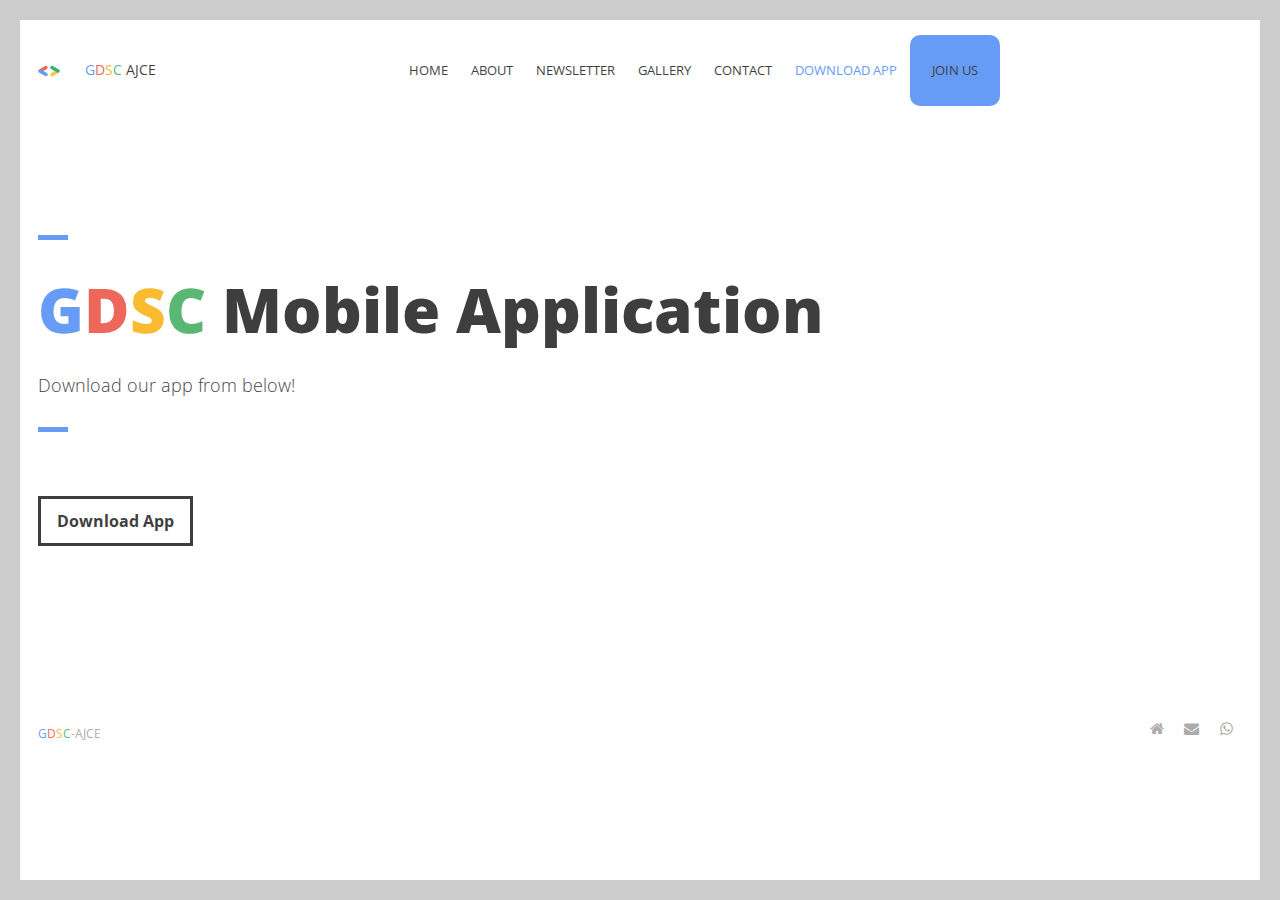
<file: android.html>
<!DOCTYPE html>
<html>

<head lang="en">
  <meta charset="UTF-8">
  <title>GDSC-AJCE</title>
  <meta name="keywords" content="">
  <meta name="description" content="">
  <meta name="viewport" content="width=device-width, initial-scale=1.0, user-scalable=no" />
  <link rel="shortcut icon" href="images/logo.svg" title="Favicon" />
  <link rel="stylesheet" href="css/style.css">
  <link rel="stylesheet" href="css/namari-color.css">
  <link rel="stylesheet" href="css/font-awesome.min.css">
  <link href="css/animate.css" rel="stylesheet" type="text/css">
  <link href='https://fonts.googleapis.com/css?family=Open+Sans:400,300,600,700,800' rel='stylesheet' type='text/css'>
</head>

<body>
  <!-- Preloader -->
  <div id="preloader">
    <div id="status" class="la-ball-triangle-path">
      <div></div>
      <div></div>
      <div></div>
    </div>
  </div>
  <!-- End of Preloader -->
  <div class="page-border" data-wow-duration="0.7s" data-wow-delay="0.2s">
    <div class="top-border wow fadeInDown animated" style="visibility: visible; animation-name: fadeInDown;"></div>
    <div class="right-border wow fadeInRight animated" style="visibility: visible; animation-name: fadeInRight;"></div>
    <div class="bottom-border wow fadeInUp animated" style="visibility: visible; animation-name: fadeInUp;"></div>
    <div class="left-border wow fadeInLeft animated" style="visibility: visible; animation-name: fadeInLeft;"></div>
  </div>
  <div id="wrapper">
    <header id="banner" class="scrollto clearfix" data-enllax-ratio=".5">
      <div id="header" class="nav-collapse">
        <div class="row clearfix">
          <div class="col-1">
            <!--Logo-->
            <div id="logo" style="margin-top: 15px;">
              <img src="images/logo.svg" style="margin-top: 10px; height: 100px;" alt="" class="img-fluid" />
              <h6 style="float: right; padding-top: 10px; padding-left: 10px"><font style="color: #4285f4">G</font><font style="color: #ea4335">D</font><font style="color: #f9ab00">S</font><font style="color: #34a853">C</font> AJCE
              </h6>
            </div>

            <!--Main Navigation-->
            <nav id="nav-main">
              <ul>
                <li><a href="index.html">Home</a></li>
                <li><a href="index.html">About</a></li>
                <li><a href="index.html">Newsletter</a></li>
                <li><a href="index.html">Gallery</a></li>
                <li><a href="index.html">Contact</a></li>
                <li><a style="color:#4285f4; border-bottom: #4285f4;" href="#download">Download App</a></li>
                <li><a style="background-color: #4285f4; border-radius: 10px; width: 90px;" href="https://gdsc.community.dev/amal-jyothi-college-of-engineering-kanjirappally/">Join Us</a></li>
              </ul>
            </nav>
            <!--End of Main Navigation-->
            <div id="nav-trigger"><span></span></div>
            <nav id="nav-mobile"></nav>
          </div>
        </div>
      </div><!--End of Header-->

      <section id="download" class="introduction scrollto">
      <div id="banner-content" class="row clearfix">
        <div class="col-100">
          <div class="section-heading">
            <h1><font style="color: #4285f4">G</font><font style="color: #ea4335">D</font><font style="color: #f9ab00">S</font><font style="color: #34a853">C</font> Mobile Application</h1>
            <h2>Download our app from below!</h2>
          </div>
          <!--Call to Action-->
          <a href="https://github.com/noeljabraham/gdsj_points/releases/download/V1.0.2/GCSJ-v2.apk" class="button">Download App</a>
          <!--End Call to Action-->
        </div>
      </div><!--End of Row-->
      </section>
    </header>


    <!--Footer-->
    <footer id="landing-footer" class="clearfix">
        <div class="row clearfix">

            <p id="copyright" class="col-2"><a href="https://gdsc-ajce.github.io/home/index.html"><font style="color: #4285f4">G</font><font style="color: #ea4335">D</font><font style="color: #f9ab00">S</font><font style="color: #34a853">C</font>-AJCE</a></p>

            <!--Social Icons in Footer-->
            <ul class="col-2 social-icons">
                <li>
                    <a title="Home" href="index.html">
                        <i class="fa fa-home fa-1x"></i><span>Home</span>
                    </a>
                </li>
                <li>
                    <a target="_blank" title="Email" href="mailto:dsc@amaljyothi.ac.in">
                        <i class="fa fa-envelope fa-1x"></i><span>Email</span>
                    </a>
                </li>
                <li>
                    <a target="_blank" title="Whatsapp" href="https://chat.whatsapp.com/I283WPrqz0yGAfmqL1Bb8o">
                        <i class="fa fa-whatsapp fa-1x"></i><span>WhatsApp</span>
                    </a>
                </li>
            </ul>
            <!--End of Social Icons in Footer-->
        </div>
    </footer>
    <!--End of Footer-->

  </div>

  <!-- Include JavaScript resources -->
  <script src="js/jquery.1.8.3.min.js"></script>
  <script src="js/wow.min.js"></script>
  <script src="js/featherlight.min.js"></script>
  <script src="js/featherlight.gallery.min.js"></script>
  <script src="js/jquery.enllax.min.js"></script>
  <script src="js/jquery.scrollUp.min.js"></script>
  <script src="js/jquery.easing.min.js"></script>
  <script src="js/jquery.stickyNavbar.min.js"></script>
  <script src="js/jquery.waypoints.min.js"></script>
  <script src="js/images-loaded.min.js"></script>
  <script src="js/lightbox.min.js"></script>
  <script src="js/site.js"></script>


</body>

</html>
</file>
<file: css/namari-color.css>
/* Namari Landing Page Dynamic Style Index

1. Website Default Styling
2. Navigation
3. Primary and Secondary Colors
4. Banner
5. Typography
6. Buttons
7. Footer


/*------------------------------------------------------------------------------------------*/
/* 1. Website Default Styling */
/*------------------------------------------------------------------------------------------*/


body {
    background:#fff;
}


/* Default Link Color */

a, .la-ball-triangle-path {
    color:#4285f4;
}

a:hover, #header.nav-solid nav a:hover {
    color:#4285f4;
}

/* Default Icon Color */

.icon i {
    color:#4285f4;
}

/* Border Color */

#banner .section-heading:before, .testimonial.classic footer:before {
    background: #4285f4;
}

.pricing-block-content:hover {
    border-color:#4285f4;
}


/*------------------------------------------------------------------------------------------*/
/* 2. Navigation */
/*------------------------------------------------------------------------------------------*/


/* Transparent Navigation Color on a Banner */

#header nav a, #header i {
    color:#111;
}


/* Navigation Colors when the Navigation is sticky and solid */ 

#header.nav-solid, #header.nav-solid a, #header.nav-solid i, #nav-mobile ul li a {
    color:#333;
}


/* Navigation Active State */

#header.nav-solid .active {
    color: #4285f4;
    border-color: #4285f4;
}    



/*------------------------------------------------------------------------------------------*/
/* 3. Primary and Secondary Colors */
/*------------------------------------------------------------------------------------------*/


/* Primary Background and Text Colors */

.primary-color, .featured .pricing {
    background-color:#4285f4;
}

.primary-color, .primary-color .section-title, .primary-color .section-subtitle, .featured .pricing, .featured .pricing p {
    color:#fff;    
}

.section-heading h2:after {
    background:#4285f4;
    content:"";
    display:block;
    width:30px;
    height:5px;
    margin-top:30px;
}

.text-center .section-heading h2:after {
    margin:30px auto 25px auto;
}

/* Primary Icon Colors */

.primary-color .icon i, .primary-color i {
    color:#fff;
}


/* Secondary Background and Text Colors */

.secondary-color {
    background-color:#f5f5f5;
}


/*------------------------------------------------------------------------------------------*/
/* 4. Banner */
/*------------------------------------------------------------------------------------------*/


/* Banner Background and Text Colors */



/*------------------------------------------------------------------------------------------*/
/* 5. Typography */
/*------------------------------------------------------------------------------------------*/


body {
    font-family: 'Open Sans', sans-serif, Arial, Helvetica;
    font-size:15px;
    font-weight:normal;
    color:#111;
}

/* Logo, if you are using Fonts as Logo and not image

#logo h1 {
    font-family:;
    font-size:; 
    font-weight:;
    color:;
}

#logo h2 {
    font-family:;
    font-size:; 
    font-weight:;
    color:;
}

*/


/* Banner Typography */

#banner h1 {
    font-family: 'Open Sans', sans-serif, Arial, Helvetica;
    font-size:62px;
    line-height:60px;
    font-weight:800;
    color:#111;
}

#banner h2 {
    font-family: 'Open Sans', sans-serif, Arial, Helvetica;
    font-size:18px;
    font-weight:300;
    color:#111;
}


/* Section Title and Subtitle */

.section-title {
    font-family: 'Open Sans', sans-serif, Arial, Helvetica;
    font-size: 34px; 
    font-weight:700;
    color:#111;
}

.section-subtitle {
    font-family: 'Open Sans', sans-serif, Arial, Helvetica;
    font-size: 16px;
    font-weight:300;
    color:#9c9c9c;
}

/* Testimonial */

.testimonial q {
    font-family: 'Open Sans', sans-serif, Arial, Helvetica;
    font-size: 17px; 
    font-weight:300;
}

.testimonial.classic q, .testimonial.classic footer {
    color:#111;
}


/* Standard Headings h1-h6 */

h1 {
    font-family: 'Open Sans', sans-serif, Arial, Helvetica;
    font-size: 40px; 
    font-weight:300;
    color:#111;
}

h2 {
    font-family: 'Open Sans', sans-serif, Arial, Helvetica;
    font-size: 34px; 
    font-weight:300;
    color:#111;
}

h3 {
    font-family: 'Open Sans', sans-serif, Arial, Helvetica;
    font-size: 30px; 
    font-weight:700;
    color:#111;
}

h4 {
    font-family: 'Open Sans', sans-serif, Arial, Helvetica;
    font-size: 18px; 
    font-weight:400;
    color:#111;
}

h5 {
    font-family: 'Open Sans', sans-serif, Arial, Helvetica;
    font-size: 16px; 
    font-weight:400;
    color:#111;
}

h6 {
    font-family: 'Open Sans', sans-serif, Arial, Helvetica;
    font-size: 14px; 
    font-weight:400;
    color:#111;
}


/*------------------------------------------------------------------------------------------*/
/* 6. Buttons */
/*------------------------------------------------------------------------------------------*/

/* ----------Default Buttons---------- */


/* Button Text */

.button, input[type="submit"]  {
    font-family: 'Open Sans', sans-serif, Arial, Helvetica;
    font-size:14px;
    font-weight:bold;
    color:#111;
}


/* Button Color */

.button, input[type="submit"] {
    border-color:#111;
}


/* Button Hover Color */

.button:hover,  input[type="submit"]:hover {
    border-color:#4285f4;
    color:#4285f4;
}


/* ----------Banner Buttons---------- */


/* Button Text */

#banner .button {
    font-family: 'Open Sans', sans-serif, Arial, Helvetica;
    font-size:16px;
    color:#111;
}


/* Button Color */

#banner .button {
    border-color:#111;
}


/* Button Hover Color */

#banner .button:hover {
    color:#4285f4;
    border-color:#4285f4;
}


/*------------------------------------------------------------------------------------------*/
/* 7. Footer */
/*------------------------------------------------------------------------------------------*/

#landing-footer, #landing-footer p, #landing-footer a {
    font-family: 'Open Sans', sans-serif, Arial, Helvetica;
    font-size:12px;
    font-weight:normal;
    color:#999;
}

/* Footer Icon Color */

#landing-footer i {
    color:#999;
}
</file>
<file: css/style.css>
/* Namari Landing Page v.1.1.0 Style Index - a free landing page by shapingrain.com

1. Default and Reset styles
- 1.1 Input Elements
2. Global elements
- 2.1 Header
- 2.2 Logo
- 2.3 Buttons
- 2.4 Navigation
- 2.5 Social Elements
- 2.6 Images
3. Fonts and Headings
4. Banner
- 4.1 SignUp Form
5. Content Elements
- 5.1 Icons
- 5.2 Parallax Elements
- 5.3 Divider
6. Landing Page Sections
- 6.1 Features
- 6.2 Testimonials
- 6.3 Gallery
- 6.4 Video
- 6.5 Clients
- 6.6 Pricing Table
7. Footer


/*------------------------------------------------------------------------------------------*/
/* 1. Defaults & Reset of specific styles across browsers */
/*------------------------------------------------------------------------------------------*/

*, *:before, *:after {
    -webkit-box-sizing: border-box;
    -moz-box-sizing: border-box;
    box-sizing: border-box;
}

body, div, dl, dt, dd, ul, ol, li, h1, h2, h3, h4, h5, h6, pre, form, blockquote, th, td {
    margin: 0;
    padding: 0;
    direction: ltr;
}

body {
    margin: 0;
    padding: 0;
    -webkit-font-smoothing: antialiased;
    overflow-x: hidden;
}

p {
    line-height: 25px;
}

.row img {
    height: auto;
    max-width: 100%;
}

a {
    text-decoration: none;
    line-height: inherit;
    -webkit-transition: opacity 0.3s ease-out;
    -moz-transition: opacity 0.3s ease-out;
    -o-transition: opacity 0.3s ease-out;
    transition: opacity 0.3s ease-out;
}

iframe {
    border: 0 !important;
}

.parallax-window {
    min-height: 400px;
    background: transparent;
}

figure {
    margin: 0;
}

/* Page Border */

.page-border {
    position: fixed;
    z-index: 999999;
    pointer-events: none;
}

.page-border .bottom-border, .page-border .left-border, .page-border .right-border, .page-border .top-border {
    background: #f3f3ef;
    position: fixed;
    z-index: 9999;
}

.page-border > .top-border, .page-border > .right-border, .page-border > .bottom-border, .page-border > .left-border {
    padding: 11px;
    background: #ccc;
}

.page-border .bottom-border, .page-border .top-border {
    width: 100%;
    padding: 10px;
    left: 0;
}

.page-border .left-border, .page-border .right-border {
    padding: 10px;
    height: 100%;
    top: 0;
}

.page-border .top-border {
    top: 0;
}

.page-border .right-border {
    right: 0;
}

.page-border .bottom-border {
    bottom: 0;
}

.page-border .left-border {
    left: 0;
}

#wrapper {
    margin:0 15px;
    padding: 15px 0;
    position: relative;
}


/* --------- 1.1 Input Elements ---------- */

input, textarea {
    border: 1px solid #e1e1e1;
    padding: 10px;
    -webkit-transition: all .3s linear;
    -moz-transition: all .3s linear;
    transition: all .3s linear;
    border-radius: 3px;
}

input {
    height: 40px;
    margin: 3px 0;
    outline: none;
    line-height: normal;
    font-size: 14px;
}

input[type="submit"] {
    cursor: pointer;
    border-style: solid;
    border-width: 2px;
    padding-top: 0;
    padding-bottom: 0;
}

select {
    border: 1px solid #e1e1e1;
    height: 40px;
    padding: 5px;
}

input:focus, textarea:focus {
    box-shadow: inset 0 1px 3px rgba(0, 0, 0, 0.1);
}

*:focus {
    outline: none;
}

/*------------------------------------------------------------------------------------------*/
/* 2. Layout Elements */
/*------------------------------------------------------------------------------------------*/

section {
    clear: both;
    overflow: hidden;
}

/* Rows and Columns */

.row {
    max-width: 1245px;
    margin: 0 auto;
    padding: 75px 0;
    position: relative;
}

.no-padding-bottom .row, .no-padding-bottom div, .no-padding-bottom.row {
    padding-bottom: 0;
}

.no-padding-top.row, .no-padding-top div {
    padding-top: 0;
}

.big-padding-top {
    padding-top: 75px !important;
}

.big-padding-bottom {
    padding-bottom: 85px !important;
}

/* Targets all elements */

[class*='col-'] {
    float: left;
    padding: 20px;
}

#clients .col-2-3 [class*='col-'] {
    padding: 0;
}

/* Clearfix */

.clearfix:after {
    content: "";
    display: table;
    clear: both;
}

/* Main Widths */

.col-1 {
    width: 100%;
}

.col-2 {
    width: 50%;
}

.col-3 {
    width: 33.33%;
}

.col-4 {
    width: 25%;
}

.col-5 {
    width: 20%;
}

.col-6 {
    width: 16.6666666667%;
}

.col-7 {
    width: 14.2857142857%;
}

.col-8 {
    width: 12.5%;
}

.col-9 {
    width: 11.1111111111%;
}

.col-10 {
    width: 10%;
}

.col-11 {
    width: 9.09090909091%;
}

.col-12 {
    width: 8.33%;
}

.col-2-3 {
    width: 66.66%;
}

.col-3-4 {
    width: 75%;
}

.col-9-10 {
    width: 90%;
}

/* Golden Ratio */
.col-61 {
    width: 61.8%;
}

.col-38 {
    width: 38.2%;
}

/* --------- 2.1 Header --------- */

#header {
    height: 71px !important;
    overflow: visible;
    z-index: 9999;
    width: 100%;
    position: absolute !important;
}

#header .row {
    padding: 0;
}

#header aside {
    text-align: right;
}

#header ul {
    text-align: center;
}

#header li {
    display: inline-block;
    list-style: none;
    margin: 0;
}

/* --------- 2.2 Logo ---------- */

#logo {
    float: left;
    /* height: 1000px;
    width: 100px;
    line-height: 66px;
    margin-right: 1px; */
}

#logo h1, #logo h2 {
    display: inline-block;
}

#banner #logo h1 {
    font-size: 28px;
    margin-right: 10px;
    font-weight: 900;
    padding: 0;
}

#logo h2 {
    font-size: 18px;
    padding: 0;
}

#logo img {
    max-height: 22px;
    vertical-align: middle;
    margin-right: 15px;
}

#navigation-logo {
    display: none;
}

.nav-solid #logo #banner-logo {
    display: none;
}

.nav-solid #logo #navigation-logo {
    display: inline-block;
}

/* --------- 2.3 Buttons ---------- */

.call-to-action {
    padding: 35px 0 35px 0;
}

/*Style*/

.button {
    font-size: 16px;
    margin: 35px 0;
    padding: 11px 16px;
    -webkit-transition: all .3s linear;
    -moz-transition: all .3s linear;
    transition: all .3s linear;
    display: inline-block;
    border-width: 3px;
    border-style: solid;
}

/* Play Button */

#video-section {
    position:relative;
}

.play-video {
    height:110px;
    position:absolute;
    top:50%;
    margin-top:-110px;
    width:100%;
}

.play-icon {
    display: inline-block;
    font-size: 0px;
    cursor: pointer;
    margin: 45px auto;
    width: 110px;
    height: 110px;
    border-radius: 50%;
    text-align: center;
    position: relative;
    z-index: 1;
}

.play-icon:after {
    pointer-events: none;
    position: absolute;
    width: 100%;
    height: 100%;
    border-radius: 50%;
    content: '';
    -webkit-box-sizing: content-box;
    -moz-box-sizing: content-box;
    box-sizing: content-box;
}

.play-icon:before {
    font-family: 'fontawesome';
    content: '\f144';
    speak: none;
    font-size: 74px;
    line-height: 110px;
    font-style: normal;
    font-weight: normal;
    font-variant: normal;
    text-transform: none;
    display: block;
    -webkit-font-smoothing: antialiased;
    color:#fff;
}

.play-video .play-icon {
    background: rgba(255, 255, 255, 0.5);
    -webkit-transition: -webkit-transform ease-out 0.3s, background 0.4s;
    -moz-transition: -moz-transform ease-out 0.3s, background 0.4s;
    transition: transform ease-out 0.3s, background 0.4s;
}

.play-video .play-icon:after {
    top: 0;
    left: 0;
    padding: 0;
    z-index: -1;
    box-shadow: 0 0 0 2px rgba(255, 255, 255, 0.1);
    opacity: 0;
    -webkit-transform: scale(0.9);
    -moz-transform: scale(0.9);
    -ms-transform: scale(0.9);
    transform: scale(0.9);
}

.play-video .play-icon:hover {
    background: rgba(255, 255, 255, 0.05);
    -webkit-transform: scale(0.93);
    -moz-transform: scale(0.93);
    -ms-transform: scale(0.93);
    transform: scale(0.93);
    color: #fff;
}


/* --------- 2.4 Navigation ---------- */

#header {
    font-size: 13px;
}

#header aside {
    float: right;
}

#header nav ul {
    text-transform: uppercase;

}

#header nav a {
    height: 71px;
    line-height: 71px;
    display: block;
    padding: 0 10px;
}

#header nav a:hover {
    opacity: 0.6;
}

/*Navigation Solid*/

#header.nav-solid [class*='col-'] {
    padding: 0 20px;
}

#header.nav-solid {
    background: #fff;
    box-shadow: 2px 0px 3px rgba(0, 0, 0, 0.2);
    position: fixed !important;
    left:0;
}

#header.nav-solid nav a {
    border-bottom: 3px solid;
    border-color: #fff;
    -webkit-transition: all 0.3s ease-out;
    -moz-transition: all 0.3s ease-out;
    -o-transition: all 0.3s ease-out;
    transition: all 0.3s ease-out;
}

#header.nav-solid nav a:hover {
    opacity: 1;
}

/* Social Elements when Solid*/

#header.nav-solid .social-icons a {
    -webkit-transition: all 0.3s ease-out;
    -moz-transition: all 0.3s ease-out;
    -o-transition: all 0.3s ease-out;
    transition: all 0.3s ease-out;
    opacity: 0.5;
}

#header.nav-solid .social-icons a:hover {
    opacity: 1;
    color: #e4473c;
}

/* Responsive Nav Styling */

#nav-trigger {
    display: none;
    text-align: right;
}

#nav-trigger span {
    display: inline-block;
    width: 38px;
    height: 71px;
    color: #111;
    cursor: pointer;
    text-transform: uppercase;
    font-size: 22px;
    text-align: center;
    border-top-right-radius: 5px;
    border-top-left-radius: 5px;
    -webkit-transition: all 0.3s ease-out;
    -moz-transition: all 0.3s ease-out;
    -o-transition: all 0.3s ease-out;
    transition: all 0.3s ease-out;
}

#nav-trigger span:after {
    font-family: "fontAwesome";
    display: inline-block;
    width: 38px;
    height: 71px;
    line-height: 75px;
    text-align: center;
    content: "\f0c9";
    border-top-right-radius: 5px;
    border-top-left-radius: 5px;
}

#nav-trigger span.open:after {
    content: "\f00d";
}

#nav-trigger span:hover, .nav-solid #nav-trigger span.open:hover, .nav-solid #nav-trigger span:hover {
    opacity: 0.6;
}

#nav-trigger span.open, #nav-trigger span.open:hover {
    color: #111;
}

.nav-solid #nav-trigger span.open:hover {
    color: #999;
}

.nav-solid #nav-trigger span {
    color: #999;
    opacity: 1;
}

nav#nav-mobile {
    position: relative;
    display: none;
}

nav#nav-mobile ul {
    display: none;
    list-style-type: none;
    position: absolute;
    left: 0;
    right: 0;
    margin-left: -20px;
    margin-right: -20px;
    padding-top: 10px;
    padding-bottom: 10px;
    text-align: center;
    background-color: #fff;
    box-shadow: 0 5px 3px rgba(0, 0, 0, 0.2);
}

nav#nav-mobile ul:after {
    display: none;
}

nav#nav-mobile li {
    margin: 0 20px;
    float: none;
    text-align: left;
    border-bottom: 1px solid #e1e1e1;
}

nav#nav-mobile li:last-child {
    border-bottom: none;
}

.nav-solid nav#nav-mobile li {
    border-top: 1px solid #e1e1e1;
    border-bottom: none;
}

nav#nav-mobile a {
    display: block;
    padding: 12px 0;
    color: #333;
    width: 100%;
    height: auto;
    line-height: normal;
    display: block;
    border-bottom: none !important;
    -webkit-transition: all 0.3s ease-out;
    -moz-transition: all 0.3s ease-out;
    -o-transition: all 0.3s ease-out;
    transition: all 0.3s ease-out;
}

nav#nav-mobile a:hover {
    background: #fafafa;
    opacity: 1;
}

/* --------- 2.5 Social Elements ---------- */

#header .col-4 {
    text-align: right;
}

.social-icons {
    display: inline-block;
    list-style: none;
}

.social-icons a {
    display: inline-block;
    width: 32px;
    text-align: center;
}

.social-icons a:hover {
    opacity: 0.7;
}

.social-icons span {
    display: none;
}

#header .social-icons {
    margin-top: 27px;
}

/* --------- 2.6 Images ---------- */

/*Alignment*/

img {
    vertical-align: top;
}

.image-center {
    display: block;
    margin: 0 auto;
}

a img {
    border: none;
    -webkit-transition: all 0.3s ease-out;
    -moz-transition: all 0.3s ease-out;
    -o-transition: all 0.3s ease-out;
    transition: all 0.3s ease-out;
    -webkit-backface-visibility: hidden;
}

a img:hover {
    opacity: 0.7;
}

/*------------------------------------------------------------------------------------------*/
/* 3. Fonts */
/*------------------------------------------------------------------------------------------*/

h1 {
    padding: 20px 0;
}

h2 {
    padding: 14px 0;
}

h3 {
    padding: 10px 0;
}

h4 {
    padding: 7px 0;
}

h5 {
    padding: 7px 0;
}

h6 {
    padding: 7px 0;
}

/* Text Alignment */

.text-left {
    text-align: left;
}

.text-center {
    text-align: center;
}

.text-right {
    text-align: right;
}

/* Section Headings */

.section-heading {
    padding: 0 0 15px 0;
}

.section-subtitle {
    font-size: 18px;
    padding-top: 0;
}

.section-heading h3 {
    font-size: 14px;
    font-weight: bold;
    color: #ccc;
    letter-spacing: 2px;
    padding-bottom: 0;
}

/*------------------------------------------------------------------------------------------*/
/* 4. Banner */
/*------------------------------------------------------------------------------------------*/

#banner {
    background-size: cover;
}

#banner-content.row {
    padding-top: 170px;
    padding-bottom: 100px;
}

#banner h1 {
    padding-top: 5%;
}

#banner .section-heading:before {
    content: "";
    display: block;
    width: 30px;
    height: 5px;
    margin-top: 30px;
}



/*------------------------------------------------------------------------------------------*/
/* 5. Content Elements */
/*------------------------------------------------------------------------------------------*/

/* --------- 5.1 Icons ---------- */

/*Font Icon sizes*/

.fa-1x {
    font-size: 15px !important;
}

/*Icon Block*/

.icon-block {
    position: relative;
}

.icon-block h4 {
    font-weight: bold;
    padding-top: 0;
}

.icon-block .icon {
    position: absolute;
}

.icon-block p {
    margin-top: 0;
}

/* Icon Left*/

.icon-left .icon {
    left: 15;
}

.icon-left .icon-block-description {
    padding-left: 53px;
}

/* Icon Right */

.icon-right .icon {
    right: 15;
}

.icon-right .icon-block-description {
    padding-right: 53px;
}

/* Icon Above */

.icon-top {
    display: block;
}

.icon-top .icon {
    position: relative;
    display: block;
}

.icon-top .icon-block-description {
    padding-top: 25px;
}

/* --------- 5.2 Parallax Elements ---------- */

.banner-parallax-1, .banner-parallax-2, .banner-parallax-3 {
    min-height: 350px;
}

/* --------- 5.3 Divider ---------- */

.divider {
    position: relative;
    width: 40%;
    height: 20px;
    line-height: 20px;
    margin: 10px auto 5px auto;
    clear: both;
    text-align: center;
}

.divider-inner {
    position: absolute;
    height: 1px;
    width: 100%;
    top: 50%;
    margin-top: -1px;
    border-top: 1px solid;
    border-color: #e1e1e1;
}

.divider i {
    background: #fff;
    position: relative;
    top: -11px;
    padding: 0 5px 0 5px;
    color: #e1e1e1;
}

/*------------------------------------------------------------------------------------------*/
/* 6. Landing Page Sections */
/*------------------------------------------------------------------------------------------*/

/* --------- 6.1 Introduction ---------- */

.introduction img.featured {
    padding: 55px 0 0 0;
}

/* --------- 6.2 Features ---------- */

.features.row {
    padding-left: 5%;
    padding-right: 5%;
}

.features div:nth-child(4) {
    clear: both;
}

/* --------- 6.3 Testimonials ---------- */

.testimonial {
    padding: 15px;
}

blockquote {
    position: relative;
}

.testimonial img {
    max-height: 120px;
    border-radius: 250em;
}

.testimonial footer {
    padding-top: 12px;
}

/* Style Classic - Avatar above Testimonial */

.testimonial.classic img {
    display: inline-block;
    margin-bottom: 25px;
}

.testimonial.classic q {
    display: block;
}

.testimonial.classic footer:before {
    display: block;
    content: "";
    width: 30px;
    height: 4px;
    margin: 10px auto 15px auto;
}

/* Style Big */

.testimonial.bigtest {
    padding-top: 0;
}

.testimonial.bigtest q {
    font-size: 22px;
}

/* --------- 6.4 Gallery ---------- */
#gallery a {
    display: inline-block;
    overflow: hidden;
    transition: transform 0.3s ease-in-out;
}

#gallery a:hover {
    transform: scale(1.05);
}

#gallery img {
    width: 100%;
    height: auto;
    border-radius: 8px;
}





/**
 * Featherlight – ultra slim jQuery lightbox
 * Version 1.3.3 - http://noelboss.github.io/featherlight/
 *
 * Copyright 2015, Noël Raoul Bossart (http://www.noelboss.com)
 * MIT Licensed.
**/
@media all {
    .featherlight {
        display: none;

        /* dimensions: spanning the background from edge to edge */
        position: fixed;
        top: 0;
        right: 0;
        bottom: 0;
        left: 0;
        z-index: 2147483647; /* z-index needs to be >= elements on the site. */

        /* position: centering content */
        text-align: center;

        /* insures that the ::before pseudo element doesn't force wrap with fixed width content; */
        white-space: nowrap;

        /* styling */
        cursor: pointer;
        background: #333;
        /* IE8 "hack" for nested featherlights */
        background: rgba(0, 0, 0, 0);
    }

    /* support for nested featherlights. Does not work in IE8 (use JS to fix) */
    .featherlight:last-of-type {
        background: rgba(0, 0, 0, 0.8);
    }

    .featherlight:before {
        /* position: trick to center content vertically */
        content: '';
        display: inline-block;
        height: 100%;
        vertical-align: middle;
        margin-right: -0.25em;
    }

    .featherlight .featherlight-content {

        /* position: centering vertical and horizontal */
        text-align: left;
        vertical-align: middle;
        display: inline-block;

        /* dimensions: cut off images */
        overflow: auto;
        padding: 25px 0;
        border-bottom: 25px solid transparent;

        /* dimensions: handling small or empty content */
        min-width: 30%;

        /* dimensions: handling large content */
        margin-left: 5%;
        margin-right: 5%;
        max-height: 95%;

        /* styling */
        cursor: auto;

        /* reset white-space wrapping */
        white-space: normal;
    }

    /* contains the content */
    .featherlight .featherlight-inner {
        /* make sure its visible */
        display: block;
    }

    .featherlight .featherlight-close-icon {
        /* position: centering vertical and horizontal */
        position: absolute;
        z-index: 9999;
        top: 25px;
        right: 25px;

        /* dimensions: 25px x 25px */
        line-height: 25px;
        width: 25px;

        /* styling */
        cursor: pointer;
        text-align: center;
        color: #fff;
        font-family: "fontawesome";
        font-size: 22px;
        opacity: 0.5;
        -webkit-transition: all 0.3s ease-out;
        -moz-transition: all 0.3s ease-out;
        -o-transition: all 0.3s ease-out;
        transition: all 0.3s ease-out;
    }

    .featherlight .featherlight-close-icon:hover {
        opacity: 1;
    }

    .featherlight .featherlight-image {
        /* styling */
        max-height: 100%;
        max-width:100%;
    }

    .featherlight-iframe .featherlight-content {
        /* removed the border for image croping since iframe is edge to edge */
        border-bottom: 0;
        padding: 0;
    }

    .featherlight iframe {
        /* styling */
        border: none;
    }
}

/* handling phones and small screens */
@media only screen and (max-width: 1024px) {
    .featherlight .featherlight-content {
        /* dimensions: maximize lightbox with for small screens */
        margin-left: 10px;
        margin-right: 10px;
        max-height: 98%;

        padding: 10px 10px 0;
        border-bottom: 10px solid transparent;
    }

}

/* Gallery Styling */
@media all {
    .featherlight-next,
    .featherlight-previous {
        font-family: "fontawesome";
        font-size: 22px;
        display: block;
        position: absolute;
        top: 25px;
        right: 0;
        bottom: 0;
        left: 80%;
        cursor: pointer;
        /* preventing text selection */
        -webkit-touch-callout: none;
        -webkit-user-select: none;
        -khtml-user-select: none;
        -moz-user-select: none;
        -ms-user-select: none;
        user-select: none;
        /* IE9 hack, otherwise navigation doesn't appear */
        background: rgba(0, 0, 0, 0);
        -webkit-transition: all 0.3s ease-out;
        -moz-transition: all 0.3s ease-out;
        -o-transition: all 0.3s ease-out;
        transition: all 0.3s ease-out;
    }

    .featherlight-previous {
        left: 0;
        right: 80%;
    }

    .featherlight-next span,
    .featherlight-previous span {
        display: inline-block;
        opacity: 0.3;
        position: absolute;
        top: 50%;
        width: 100%;
        font-size: 80px;
        line-height: 80px;

        /* center vertically */
        margin-top: -40px;
        color: #fff;
        font-style: normal;
        font-weight: normal;
        -webkit-transition: all 0.3s ease-out;
        -moz-transition: all 0.3s ease-out;
        -o-transition: all 0.3s ease-out;
        transition: all 0.3s ease-out;
    }

    .featherlight-next span {
        text-align: right;
        left: auto;
        right: 7%;
    }

    .featherlight-previous span {
        text-align: left;
        left: 7%;
    }

    .featherlight-next:hover span,
    .featherlight-previous:hover span {
        display: inline-block;
        opacity: 1;
    }

    /* Hide navigation while loading */
    .featherlight-loading .featherlight-previous, .featherlight-loading .featherlight-next {
        display: none;
    }
}

/* Always display arrows on touch devices */
@media only screen and (max-device-width: 1024px) {
    .featherlight-next:hover,
    .featherlight-previous:hover {
        background: none;
    }

    .featherlight-next span,
    .featherlight-previous span {
        display: block;
    }
}

/* handling phones and small screens */
@media only screen and (max-width: 1024px) {
    .featherlight-next,
    .featherlight-previous {
        top: 10px;
        right: 10px;
        left: 85%;
    }

    .featherlight-previous {
        left: 10px;
        right: 85%;
    }

    .featherlight-next span,
    .featherlight-previous span {
        margin-top: -30px;
        font-size: 40px;
    }
}

/* --------- 6.5 Video ---------- */

#video-box {
    color:#fff;
    position:relative;
    overflow:hidden;
    text-align:center;
}

.video_container, .easyContainer {
    position: relative;
    padding-bottom: 56.25%; /* 16/9 ratio */
    margin: 0;
    padding-top: 0; /* IE6 workaround*/
    height: 0;
    overflow: hidden;
}

.video_container iframe, .video_container object, .video_container embed {
    position: absolute;
    top: 0;
    left: 0;
    width: 100% !important;
    height: 100% !important;
}

.slvj-lightbox iframe, .slvj-lightbox object, .slvj-lightbox embed {
    width: 100% !important;
    height: 529px !important;
}

.videojs-background-wrap {
    overflow: hidden;
    position: absolute;
    height: 100%;
    width: 100%;
    top: 0;
    left: 0;
    z-index: -998;
}

#slvj-window {
    width: 100%;
    min-height: 100%;
    z-index: 9999999999;
    background: rgba(0, 0, 0, 0.8);
    position: fixed;
    top: 0;
    left: 0;
}

#slvj-window,
#slvj-window * {
    -webkit-box-sizing: border-box;
    -moz-box-sizing: border-box;
    box-sizing: border-box;
}

#slvj-background-close {
    width: 100%;
    min-height: 100%;
    z-index: 31;
    position: fixed;
    top: 0;
    left: 0;
}

#slvj-back-lightbox {
    max-width: 940px;
    max-height: 529px;
    z-index: 32;
    text-align: center;
    margin: 0 auto;
}

.slvj-lightbox {
    width: 100%;
    height: 100%;
    margin: 0;
    z-index: 53;
}

#slvj-close-icon:before {
    font-family: "fontawesome";
    color: #fff;
    content: '\f00d';
    font-size: 22px;
    opacity: 0.5;
    -webkit-transition: all 0.3s ease-out;
    -moz-transition: all 0.3s ease-out;
    -o-transition: all 0.3s ease-out;
    transition: all 0.3s ease-out;
    z-index: 99999;
    height: 22px;
    width: 22px;
    position: absolute;
    top: 15px;
    right: 15px;
    cursor: pointer;
}

#slvj-close-icon:before:hover {
    opacity: 1;
    cursor: pointer;
}

/* --------- 6.6 Clients ---------- */

#clients a {
    display: block;
    text-align: center;
    position: relative;
    text-transform: uppercase;
    font-weight: bold;
    color: #fff;
}

#clients img {
    display: inline-block;
    padding: 15px 25px;
}

.client-overlay {
    background: rgba(0, 0, 0, 0.8);
    position: absolute;
    top;
    0;
    right: 0;
    bottom: 0;
    left: 0;
    width: 100%;
    height: 100%;
    opacity: 0;
    -webkit-transition: all 0.3s ease-out;
    -moz-transition: all 0.3s ease-out;
    -o-transition: all 0.3s ease-out;
    transition: all 0.3s ease-out;
}

#clients a:hover .client-overlay {
    opacity: 1;
}

.client-overlay span {
    position: absolute;
    top: 48%;
    left: 0;
    width: 100%;
    text-align: center;
    display: inline-block;
}

/* --------- 6.7 Pricing Table ---------- */

.pricing-block-content {
    background: #fff;
    padding: 25px 0 25px 0;
    box-shadow: 0px 1px 2px rgba(0, 0, 0, 0.07);
    transition: all 0.2s ease-in-out 0s;
    position: relative;
    border: 10px solid #fff;
}


.pricing-block ul {
    list-style: none;
    margin: 25px 0 25px 0;
}

.pricing-block li {
    padding: 14px 0;
    border-bottom: 1px dotted #e1e1e1;
}

.pricing-block li:last-of-type {
    border:none;
}

.pricing-block h3 {
    font-size:17px;
    text-transform:uppercase;
    padding-bottom:0;
}

.pricing-sub {
    font-style: italic;
    color:#ccc;
    margin:0 0 25px 0;
}

/*Price*/

.pricing {
    background: #f5f5f5;
    padding: 25px;
    position: relative;
}

.price {
    display: inline-block;
    font-size: 62px;
    font-weight: 700;
    position: relative;
}

.price span {
    position: absolute;
    top: 0;
    left: -20px;
    font-size: 22px;
}

.pricing  p {
    font-style:italic;
    color:#b4b4b4;
    line-height:auto;
    margin:0;
}



/*------------------------------------------------------------------------------------------*/
/* 7. Footer */
/*------------------------------------------------------------------------------------------*/

#landing-footer {
    clear: both;
}

#landing-footer .row {
    padding: 0;
}

#landing-footer p {
    margin: 0;
}

#landing-footer ul {
    list-style: none;
    text-align: right;
}

#landing-footer li {
    display: inline-block;
}

/* Scroll Up */

#scrollUp {
    bottom: 15px;
    right: 30px;
    width: 70px;
    height: 80px;
    margin-bottom: -10px;
    padding: 0 5px 20px 5px;
    text-align: center;
    text-decoration: none;
    color: #fff;
    -webkit-transition: margin-bottom 150ms linear;
    -moz-transition: margin-bottom 150ms linear;
    -o-transition: margin-bottom 150ms linear;
    transition: margin-bottom 150ms linear;
}

#scrollUp:hover {
    margin-bottom: 0;
}

#scrollUp:before {
    background: #ccc;
    font-family: "fontawesome";
    font-size: 2.4em;
    font-style: normal;
    font-weight: normal;
    text-align: center;
    color: #fff;
    width: 45px;
    height: 45px;
    display: inline-block;
    line-height: 45px;
    content: "\f106";
    opacity: 1;
}

/*Preloader*/

#preloader {
    position: fixed;
    top: 0;
    left: 0;
    right: 0;
    bottom: 0;
    background-color: #fff; /* change if the mask should have another color then white */
    z-index: 99999; /* makes sure it stays on top */
}

#status {
    width: 110px;
    height: 110px;
    position: absolute;
    left: 50%; /* centers the loading animation horizontally one the screen */
    top: 50%; /* centers the loading animation vertically one the screen */
    background-position: center;
    margin: -55px 0 0 -55px; /* is width and height divided by two */
    text-align: center;
}

/*!
 * Load Awesome v1.1.0 (http://github.danielcardoso.net/load-awesome/)
 * Copyright 2015 Daniel Cardoso <@DanielCardoso>
 * Licensed under MIT
 */
.la-ball-triangle-path,
.la-ball-triangle-path > div {
    position: relative;
    -webkit-box-sizing: border-box;
    -moz-box-sizing: border-box;
    box-sizing: border-box;
}

.la-ball-triangle-path {
    display: block;
    font-size: 0;
    color: #fff;
}

.la-ball-triangle-path.la-dark {
    color: #333;
}

.la-ball-triangle-path > div {
    display: inline-block;
    float: none;
    background-color: currentColor;
    border: 0 solid currentColor;
}

.la-ball-triangle-path {
    width: 32px;
    height: 32px;
}

.la-ball-triangle-path > div {
    position: absolute;
    top: 0;
    left: 0;
    width: 10px;
    height: 10px;
    border-radius: 100%;
}

.la-ball-triangle-path > div:nth-child(1) {
    -webkit-animation: ball-triangle-path-ball-one 2s 0s ease-in-out infinite;
    -moz-animation: ball-triangle-path-ball-one 2s 0s ease-in-out infinite;
    -o-animation: ball-triangle-path-ball-one 2s 0s ease-in-out infinite;
    animation: ball-triangle-path-ball-one 2s 0s ease-in-out infinite;
}

.la-ball-triangle-path > div:nth-child(2) {
    -webkit-animation: ball-triangle-path-ball-two 2s 0s ease-in-out infinite;
    -moz-animation: ball-triangle-path-ball-two 2s 0s ease-in-out infinite;
    -o-animation: ball-triangle-path-ball-two 2s 0s ease-in-out infinite;
    animation: ball-triangle-path-ball-two 2s 0s ease-in-out infinite;
}

.la-ball-triangle-path > div:nth-child(3) {
    -webkit-animation: ball-triangle-path-ball-tree 2s 0s ease-in-out infinite;
    -moz-animation: ball-triangle-path-ball-tree 2s 0s ease-in-out infinite;
    -o-animation: ball-triangle-path-ball-tree 2s 0s ease-in-out infinite;
    animation: ball-triangle-path-ball-tree 2s 0s ease-in-out infinite;
}

.la-ball-triangle-path.la-sm {
    width: 16px;
    height: 16px;
}

.la-ball-triangle-path.la-sm > div {
    width: 4px;
    height: 4px;
}

.la-ball-triangle-path.la-2x {
    width: 64px;
    height: 64px;
}

.la-ball-triangle-path.la-2x > div {
    width: 20px;
    height: 20px;
}

.la-ball-triangle-path.la-3x {
    width: 96px;
    height: 96px;
}

.la-ball-triangle-path.la-3x > div {
    width: 30px;
    height: 30px;
}

/*
 * Animations
 */
@-webkit-keyframes ball-triangle-path-ball-one {
    0% {
        -webkit-transform: translate(0, 220%);
        transform: translate(0, 220%);
    }
    17% {
        opacity: .25;
    }
    33% {
        opacity: 1;
        -webkit-transform: translate(110%, 0);
        transform: translate(110%, 0);
    }
    50% {
        opacity: .25;
    }
    66% {
        opacity: 1;
        -webkit-transform: translate(220%, 220%);
        transform: translate(220%, 220%);
    }
    83% {
        opacity: .25;
    }
    100% {
        opacity: 1;
        -webkit-transform: translate(0, 220%);
        transform: translate(0, 220%);
    }
}

@-moz-keyframes ball-triangle-path-ball-one {
    0% {
        -moz-transform: translate(0, 220%);
        transform: translate(0, 220%);
    }
    17% {
        opacity: .25;
    }
    33% {
        opacity: 1;
        -moz-transform: translate(110%, 0);
        transform: translate(110%, 0);
    }
    50% {
        opacity: .25;
    }
    66% {
        opacity: 1;
        -moz-transform: translate(220%, 220%);
        transform: translate(220%, 220%);
    }
    83% {
        opacity: .25;
    }
    100% {
        opacity: 1;
        -moz-transform: translate(0, 220%);
        transform: translate(0, 220%);
    }
}

@-o-keyframes ball-triangle-path-ball-one {
    0% {
        -o-transform: translate(0, 220%);
        transform: translate(0, 220%);
    }
    17% {
        opacity: .25;
    }
    33% {
        opacity: 1;
        -o-transform: translate(110%, 0);
        transform: translate(110%, 0);
    }
    50% {
        opacity: .25;
    }
    66% {
        opacity: 1;
        -o-transform: translate(220%, 220%);
        transform: translate(220%, 220%);
    }
    83% {
        opacity: .25;
    }
    100% {
        opacity: 1;
        -o-transform: translate(0, 220%);
        transform: translate(0, 220%);
    }
}

@keyframes ball-triangle-path-ball-one {
    0% {
        -webkit-transform: translate(0, 220%);
        -moz-transform: translate(0, 220%);
        -o-transform: translate(0, 220%);
        transform: translate(0, 220%);
    }
    17% {
        opacity: .25;
    }
    33% {
        opacity: 1;
        -webkit-transform: translate(110%, 0);
        -moz-transform: translate(110%, 0);
        -o-transform: translate(110%, 0);
        transform: translate(110%, 0);
    }
    50% {
        opacity: .25;
    }
    66% {
        opacity: 1;
        -webkit-transform: translate(220%, 220%);
        -moz-transform: translate(220%, 220%);
        -o-transform: translate(220%, 220%);
        transform: translate(220%, 220%);
    }
    83% {
        opacity: .25;
    }
    100% {
        opacity: 1;
        -webkit-transform: translate(0, 220%);
        -moz-transform: translate(0, 220%);
        -o-transform: translate(0, 220%);
        transform: translate(0, 220%);
    }
}

@-webkit-keyframes ball-triangle-path-ball-two {
    0% {
        -webkit-transform: translate(110%, 0);
        transform: translate(110%, 0);
    }
    17% {
        opacity: .25;
    }
    33% {
        opacity: 1;
        -webkit-transform: translate(220%, 220%);
        transform: translate(220%, 220%);
    }
    50% {
        opacity: .25;
    }
    66% {
        opacity: 1;
        -webkit-transform: translate(0, 220%);
        transform: translate(0, 220%);
    }
    83% {
        opacity: .25;
    }
    100% {
        opacity: 1;
        -webkit-transform: translate(110%, 0);
        transform: translate(110%, 0);
    }
}

@-moz-keyframes ball-triangle-path-ball-two {
    0% {
        -moz-transform: translate(110%, 0);
        transform: translate(110%, 0);
    }
    17% {
        opacity: .25;
    }
    33% {
        opacity: 1;
        -moz-transform: translate(220%, 220%);
        transform: translate(220%, 220%);
    }
    50% {
        opacity: .25;
    }
    66% {
        opacity: 1;
        -moz-transform: translate(0, 220%);
        transform: translate(0, 220%);
    }
    83% {
        opacity: .25;
    }
    100% {
        opacity: 1;
        -moz-transform: translate(110%, 0);
        transform: translate(110%, 0);
    }
}

@-o-keyframes ball-triangle-path-ball-two {
    0% {
        -o-transform: translate(110%, 0);
        transform: translate(110%, 0);
    }
    17% {
        opacity: .25;
    }
    33% {
        opacity: 1;
        -o-transform: translate(220%, 220%);
        transform: translate(220%, 220%);
    }
    50% {
        opacity: .25;
    }
    66% {
        opacity: 1;
        -o-transform: translate(0, 220%);
        transform: translate(0, 220%);
    }
    83% {
        opacity: .25;
    }
    100% {
        opacity: 1;
        -o-transform: translate(110%, 0);
        transform: translate(110%, 0);
    }
}

@keyframes ball-triangle-path-ball-two {
    0% {
        -webkit-transform: translate(110%, 0);
        -moz-transform: translate(110%, 0);
        -o-transform: translate(110%, 0);
        transform: translate(110%, 0);
    }
    17% {
        opacity: .25;
    }
    33% {
        opacity: 1;
        -webkit-transform: translate(220%, 220%);
        -moz-transform: translate(220%, 220%);
        -o-transform: translate(220%, 220%);
        transform: translate(220%, 220%);
    }
    50% {
        opacity: .25;
    }
    66% {
        opacity: 1;
        -webkit-transform: translate(0, 220%);
        -moz-transform: translate(0, 220%);
        -o-transform: translate(0, 220%);
        transform: translate(0, 220%);
    }
    83% {
        opacity: .25;
    }
    100% {
        opacity: 1;
        -webkit-transform: translate(110%, 0);
        -moz-transform: translate(110%, 0);
        -o-transform: translate(110%, 0);
        transform: translate(110%, 0);
    }
}

@-webkit-keyframes ball-triangle-path-ball-tree {
    0% {
        -webkit-transform: translate(220%, 220%);
        transform: translate(220%, 220%);
    }
    17% {
        opacity: .25;
    }
    33% {
        opacity: 1;
        -webkit-transform: translate(0, 220%);
        transform: translate(0, 220%);
    }
    50% {
        opacity: .25;
    }
    66% {
        opacity: 1;
        -webkit-transform: translate(110%, 0);
        transform: translate(110%, 0);
    }
    83% {
        opacity: .25;
    }
    100% {
        opacity: 1;
        -webkit-transform: translate(220%, 220%);
        transform: translate(220%, 220%);
    }
}

@-moz-keyframes ball-triangle-path-ball-tree {
    0% {
        -moz-transform: translate(220%, 220%);
        transform: translate(220%, 220%);
    }
    17% {
        opacity: .25;
    }
    33% {
        opacity: 1;
        -moz-transform: translate(0, 220%);
        transform: translate(0, 220%);
    }
    50% {
        opacity: .25;
    }
    66% {
        opacity: 1;
        -moz-transform: translate(110%, 0);
        transform: translate(110%, 0);
    }
    83% {
        opacity: .25;
    }
    100% {
        opacity: 1;
        -moz-transform: translate(220%, 220%);
        transform: translate(220%, 220%);
    }
}

@-o-keyframes ball-triangle-path-ball-tree {
    0% {
        -o-transform: translate(220%, 220%);
        transform: translate(220%, 220%);
    }
    17% {
        opacity: .25;
    }
    33% {
        opacity: 1;
        -o-transform: translate(0, 220%);
        transform: translate(0, 220%);
    }
    50% {
        opacity: .25;
    }
    66% {
        opacity: 1;
        -o-transform: translate(110%, 0);
        transform: translate(110%, 0);
    }
    83% {
        opacity: .25;
    }
    100% {
        opacity: 1;
        -o-transform: translate(220%, 220%);
        transform: translate(220%, 220%);
    }
}

@keyframes ball-triangle-path-ball-tree {
    0% {
        -webkit-transform: translate(220%, 220%);
        -moz-transform: translate(220%, 220%);
        -o-transform: translate(220%, 220%);
        transform: translate(220%, 220%);
    }
    17% {
        opacity: .25;
    }
    33% {
        opacity: 1;
        -webkit-transform: translate(0, 220%);
        -moz-transform: translate(0, 220%);
        -o-transform: translate(0, 220%);
        transform: translate(0, 220%);
    }
    50% {
        opacity: .25;
    }
    66% {
        opacity: 1;
        -webkit-transform: translate(110%, 0);
        -moz-transform: translate(110%, 0);
        -o-transform: translate(110%, 0);
        transform: translate(110%, 0);
    }
    83% {
        opacity: .25;
    }
    100% {
        opacity: 1;
        -webkit-transform: translate(220%, 220%);
        -moz-transform: translate(220%, 220%);
        -o-transform: translate(220%, 220%);
        transform: translate(220%, 220%);
    }
}

/*------------------------------------------------------------------------------------------*/
/* Responsive Elements */
/*------------------------------------------------------------------------------------------*/

/* =Media Queries for Nav
===============================*/
@media all and (max-width: 1024px) {
    #nav-trigger {
        display: block;
    }

    nav#nav-main {
        display: none;
    }

    nav#nav-mobile {
        display: block;
    }

    nav#nav-mobile li {
        display: block;
    }

    #header aside {
        display: none;
    }
}

/* Landscape mobile & down
===============================*/
@media (max-width: 480px) {

    #wrapper {
        margin:0;
        padding:0;
    }

    .page-border, #scrollUp, #scrollUp:before {
        display:none;
    }

    .row {
        padding: 15px !important;
    }

    .col-1, .col-2, .col-3, .col-4, .col-5, .col-6, .col-7, .col-8, .col-9, .col-10, .col-11, .col-12, .col-2-3, .col-3-4, .col-9-10, .col-61, .col-38, .row {
        width: 100%;
    }

    .col-1, .col-2, .col-3, .col-4, .col-5, .col-6, .col-7, .col-8, .col-9, .col-10, .col-11, .col-12, .col-2-3, .col-3-4, .col-9-10, .col-61, .col-38 {
        padding-right: 0;
        padding-left: 0;
    }

    /*-----------------Header Elements-----------------*/
    #header .row {
        padding: 0 15px !important;
    }

    #header.nav-solid [class*="col-"] {
        padding: 0;
    }

    /*Logo*/
    #logo h2 {
        padding: 0;
    }

    /* Social */
    #header aside {
        clear: both;
        padding: 0;
    }

    #header ul.social-icons {
        margin-top: 0;
    }

    #banner-content.row {
        padding-top: 85px !important;
    }

    /*-----------------Sections-----------------*/

    /* Call to Action*/
    .call-to-action {
        padding-bottom: 25px;
    }

    /* Video */
    .slvj-lightbox iframe, .slvj-lightbox object, .slvj-lightbox embed {
        height: 270px !important;
    }

    /* Footer */
    #landing-footer #copyright {
        float: left;
        width: 50%;
    }

    #landing-footer .social-icons {
        float: right;
        width: 50%;
    }

    /*-----------------Typography-----------------*/
    h1 {
        font-size: 38px;
    }

    #banner h1 {
        font-size: 48px;
    }

    /* Hide Elements */
    a#scrollUp {
        display: none !important;
    }

}

/* Mobile to Tablet Portrait
===============================*/
@media (min-width: 480px) and (max-width: 767px) {

    #wrapper {
        margin:0;
        padding:0;
    }

    .page-border, #scrollUp, #scrollUp:before {
        display:none;
    }


    .row {
        padding: 15px 0 !important;
    }

    .col-1, .col-2, .col-5, .col-7, .col-9, .col-11, .col-2-3, .col-3-4, .col-61, .col-38, .row {
        width: 100%;
    }

    .col-3, .col-4, .col-6, .col-8, .col-10, .col-12 {
        width: 50%;
    }

    /*-----------------Header Elements-----------------*/
    #header .row {
        padding: 0 !important;
    }

    #header aside {
        display: inline-block;
        position: absolute;
        top: 40px;
        right: 60px;
        padding-top:3px;
        padding-right: 5px;
    }

    #header.nav-solid aside {
        top: 20px;
    }

    #header aside ul {
        margin-top: 0 !important;
        padding-top: 6px;
    }

    #banner-content.row {
        padding-top: 85px !important;
    }

    /*Navigation*/
    nav#nav-mobile ul {
        margin-left: -40px;
        margin-right: -40px;
        padding-left: 20px;
        padding-right: 20px;
    }

    /*-----------------Sections-----------------*/

    /* Video */
    .slvj-lightbox iframe, .slvj-lightbox object, .slvj-lightbox embed {
        height: 370px !important;
    }

    /* Footer */
    #landing-footer #copyright {
        float: left;
        width: 50%;
    }

    #landing-footer .social-icons {
        float: right;
        width: 50%;
    }

}

/* Landscape Tablet to Desktop
===============================*/
@media (min-width: 768px) and (max-width: 1024px) {

    #wrapper {
        margin:0;
        padding:0;
    }

    .page-border {
        display:none;
    }

    .big-padding-top {
        padding-top: 45px !important;
    }

    /*-----------------Header Elements-----------------*/
    #header aside {
        display: inline-block;
        position: absolute;
        top: 40px;
        right: 60px;
        padding-top:3px;
        padding-right: 5px;
    }

    #header.nav-solid aside {
        top: 20px;
    }

    #header aside ul {
        margin-top: 0 !important;
        padding-top: 6px;
    }

    /*Navigation*/
    nav#nav-mobile ul {
        margin-left: -40px;
        margin-right: -40px;
        padding-left: 20px;
        padding-right: 20px;
    }

    /*-----------------Sections-----------------*/

    /* Video */
    .slvj-lightbox iframe, .slvj-lightbox object, .slvj-lightbox embed {
        height: 432px !important;
    }

}

/* Contact Form */
/* Add this CSS to style the contact form */
#contact-form {
    max-width: 400px;
    margin: 0 auto;
}

.form-group {
    margin-bottom: 20px;
}

label {
    display: block;
    font-weight: bold;
    margin-bottom: 5px;
}

input,
textarea {
    width: 100%;
    padding: 10px;
    box-sizing: border-box;
    border: 1px solid #ccc;
    border-radius: 4px;
}

textarea {
    resize: vertical; /* Allow vertical resizing of textarea */
}

button {
    background-color: #4285f4;
    color: #fff;
    padding: 10px 15px;
    border: none;
    border-radius: 4px;
    cursor: pointer;
}

button:hover {
    background-color: #3462b7;
}

/* Optional: Add some styling for form responsiveness */
@media (max-width: 768px) {
    #contact-form {
        width: 100%;
    }
}

/* Hide side banner on mobile view */
@media (max-width: 768px) {
    .col-3 img[src$='images/banner-images/side banner1.png'] {
        display: none;
    }
}
</file>
